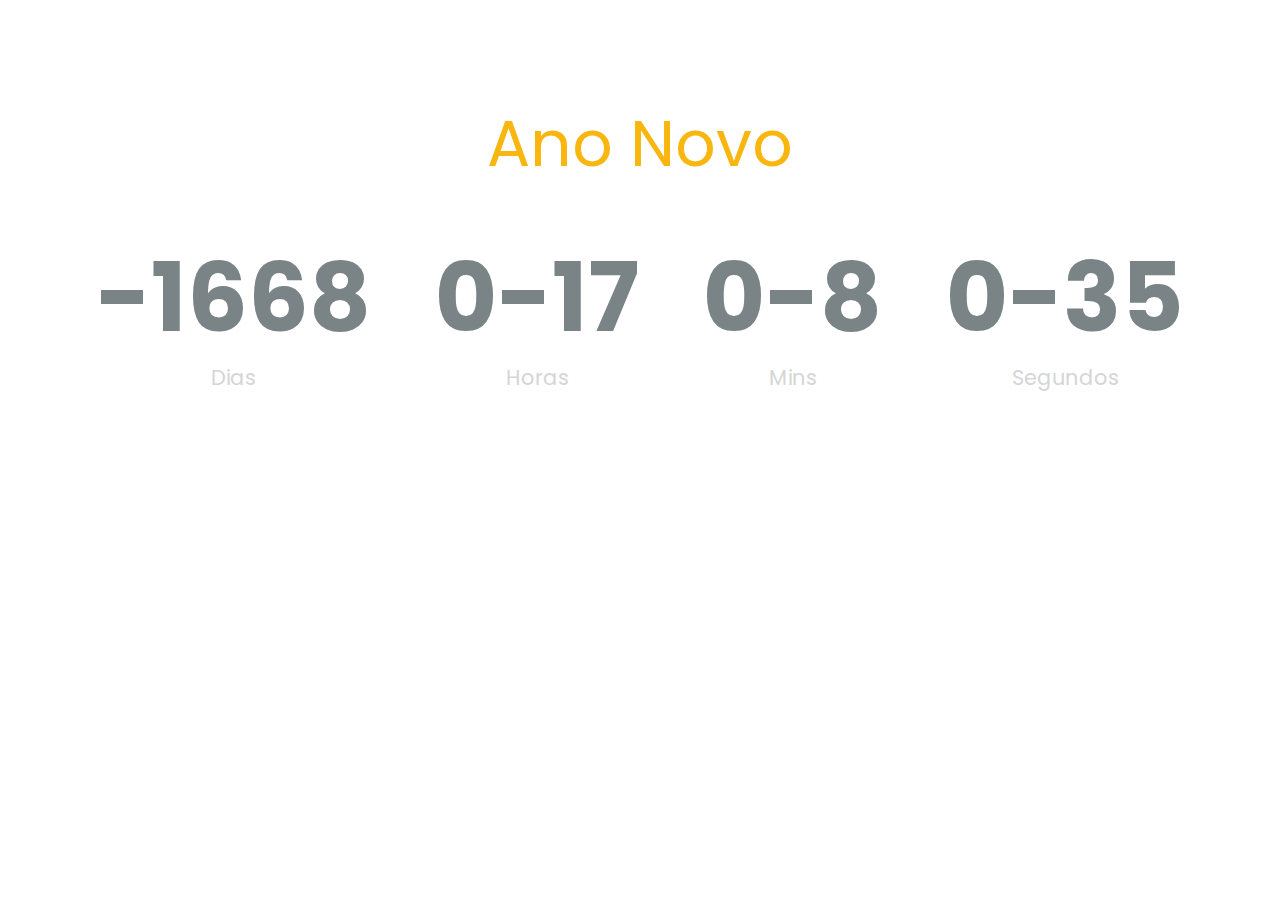
<file: countdown-timer/index.html>
<!DOCTYPE html>
<html lang="pt-Br">
<head>
    <meta charset="UTF-8">
    <meta http-equiv="X-UA-Compatible" content="IE=edge">
    <meta name="viewport" content="width=device-width, initial-scale=1.0">
    <title>Contador De Tempo</title>
    <link rel="stylesheet" href="style.css">
    <script src="script.js" defer></script>
    <link href="https://fonts.googleapis.com/css2?family=Poppins:wght@300;400;600&display=swap" rel="stylesheet">
</head>
<body>

    <h1>Ano Novo</h1>
    <div class="countdown-container">
        <div class="countdown-el days-c">
            <p class="big-text" id="days">0</p>
            <span>Dias</span>
        </div>
        <div class="countdown-el hours-c">
            <p class="big-text" id="hours">0</p>
            <span>Horas</span>
        </div>
        <div class="countdown-el mins-c">
            <p class="big-text" id="minutes">0</p>
            <span>Mins</span>
        </div>
        <div class="countdown-el seconds-c">
            <p class="big-text" id="seconds">0</p>
            <span>Segundos</span>
        </div>
    </div>
</body>
</html>
</file>
<file: countdown-timer/style.css>
@import url('https://fonts.googleapis.com/css2?family=Poppins:wght@300;400;600&display=swap');

*{
  box-sizing: border-box;
}

body {
  background-image:  url("https://images.unsplash.com/photo-1516466723877-e4ec1d736c8a?ixid=MnwxMjA3fDB8MHxwaG90by1wYWdlfHx8fGVufDB8fHx8&ixlib=rb-1.2.1&auto=format&fit=crop&w=1234&q=80");
  background-size: cover;
  background-position: center center;
  display: flex;
  flex-direction: column;
  align-items: center;
  min-height: 100vh;
  margin: 0;
  font-family: 'Poppins', sans-serif;  
}

span {
  color: rgb(213, 213, 213); 
}

h1 {
  font-weight: normal;
  font-size: 4rem;
  margin-top: 6rem;
  color: rgb(248, 182, 14);
}

.countdown-container {
  display: flex;
  flex-wrap: wrap;
  align-items: center;
  justify-content: center;
}


.big-text {
  font-weight: bold;
  font-size: 6rem;
  line-height: 1;
  margin: 1rem 2rem;
   
  color: #7a8386; 
}

.countdown-el {
  text-align: center;
}

.countdown-el span {
  font-size: 1.3rem;
}
</file>
